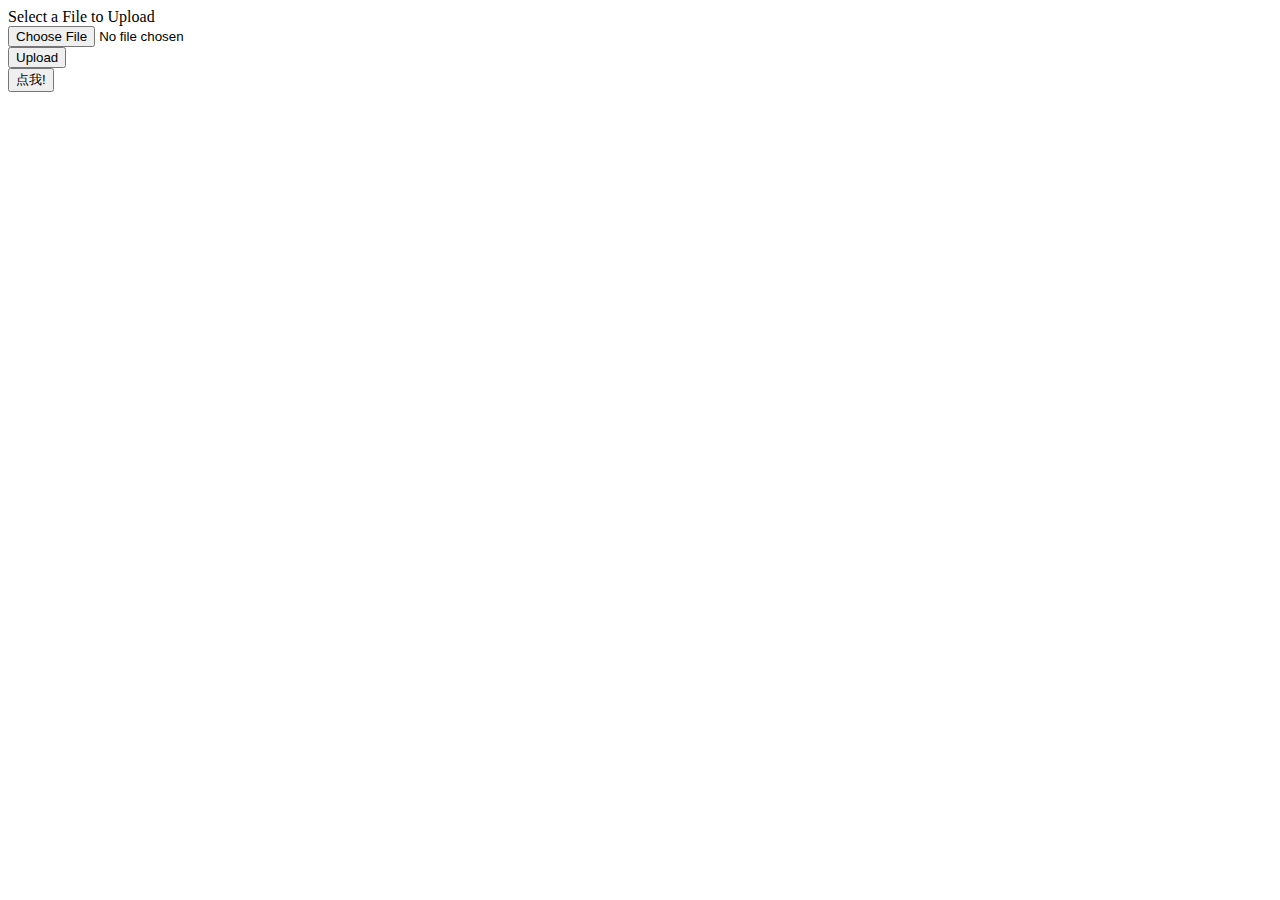
<file: www/templates/test.html>
<!DOCTYPE html>
<html lang="en">
<head>
    <meta charset="UTF-8">
    <title>测试</title>
    <script src="../static/js/custom.js"></script>
</head>
<body>
    <form id="form1" enctype="multipart/form-data" method="post" action="Upload.aspx">
    <div class="row">
      <label for="fileToUpload">Select a File to Upload</label><br />
      <input type="file" name="fileToUpload" id="fileToUpload" onchange="fileSelected();"/>
    </div>
    <div id="fileName"></div>
    <div id="fileSize"></div>
    <div id="fileType"></div>
    <div class="row">
      <input type="button" onclick="uploadFile()" value="Upload" />
    </div>
    <div id="progressNumber"></div>
  </form>

  <button type="button" onclick="alert('欢迎!')">点我!</button>
</body>
</html>
</file>
